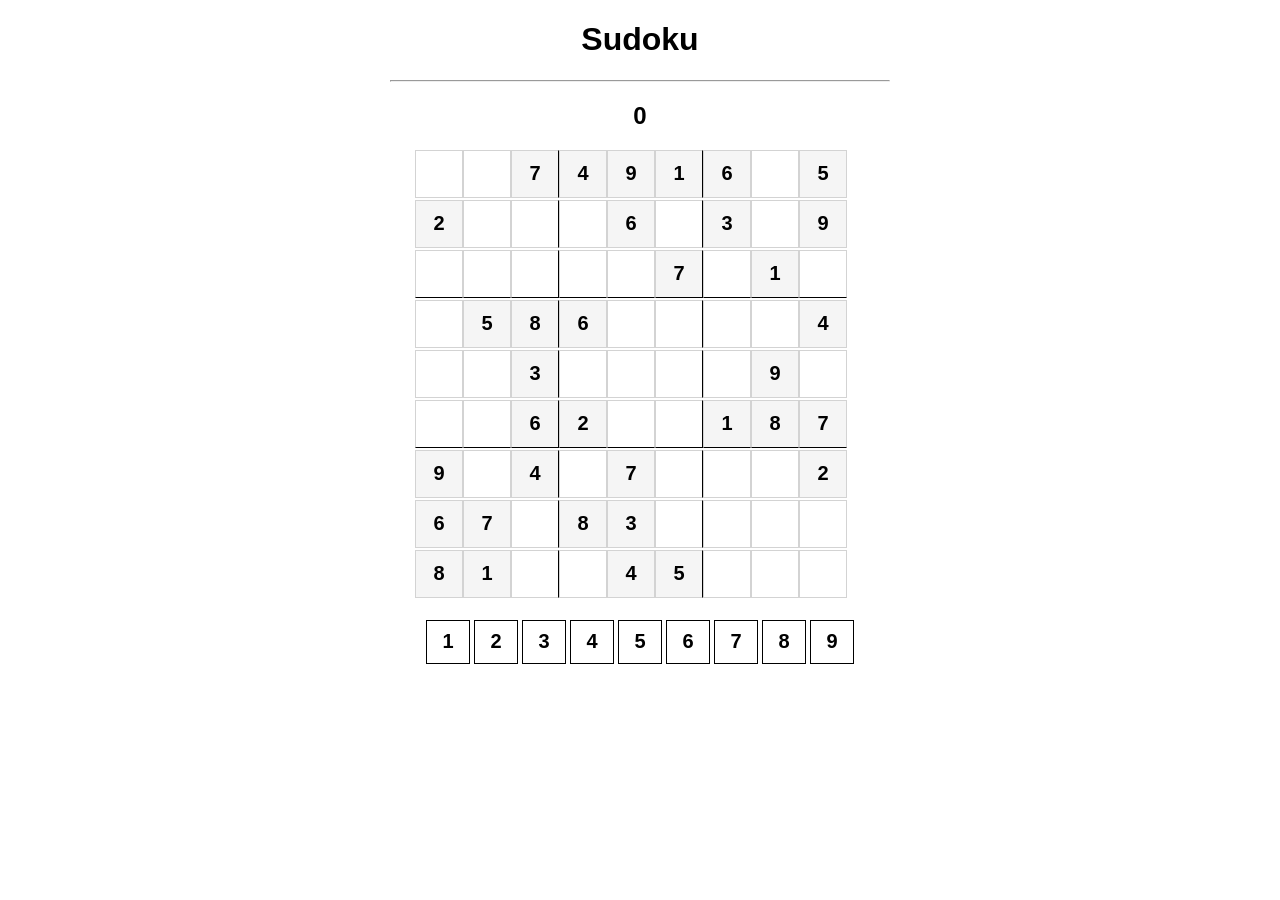
<file: index.html>
<!DOCTYPE html>
<html>
    <head >
        <meta charset="UTF-8">
        <meta name = "viewport" content = "width=device-width, initial-scale= 1.0, user-scalable=no">
        <title>Sudoku</title>
        <link rel = "stylesheet" href = "sudoku.css">
        <script src = "sudoku.js"></script>
    </head>
    <body>
        <h1>Sudoku</h1>
        <hr>
        <!--  html id >> # in css-->
        <h2 id = "errors">0</h2>
        <!-- 9 x 9-->
         <div id = "board"></div>
         <br>
         <div id = "digit"></div>

    </body>
</html>
</file>
<file: sudoku.css>
* {
    box-sizing: border-box;
}

    body{
    font-family: Arial, Helvetica, sans-serif;
    text-align: center;
}
hr{
    width:500px;
}
<!--id-->
#errors{
    color: coral;
}
#board{
    width: 450px;
    height: 450px;
    margin: 0 auto;
    display: flex;
    flex-wrap: wrap;
   
}

.tile{
    width: 48px;
    height: 48px ;
    border: 1px solid lightgray;
    font-size: 20px;
    font-weight:bold;
    display: flex;
    justify-content: center;
    align-items: center;


}
    #digit{
        width: 450px;
        height: 50px;
        margin:0 auto;
        display: flex;
        flex-wrap: wrap;
        justify-content: center;
        
    }
.number{
    width: 44px;
    height: 44px;
    border:1px solid black;
    margin: 2px;
    font-size: 20px;
    font-weight: bold;
    display: flex;
    justify-content: center;
    align-items: center;
    
}.number-selected{
    background-color: gray;

}
.tile-start{
    background-color: whitesmoke;
}
.horizontal-line{
    border-bottom: 1px solid black;

}.vertical-line{
    border-right: 1px solid black;
}
</file>
